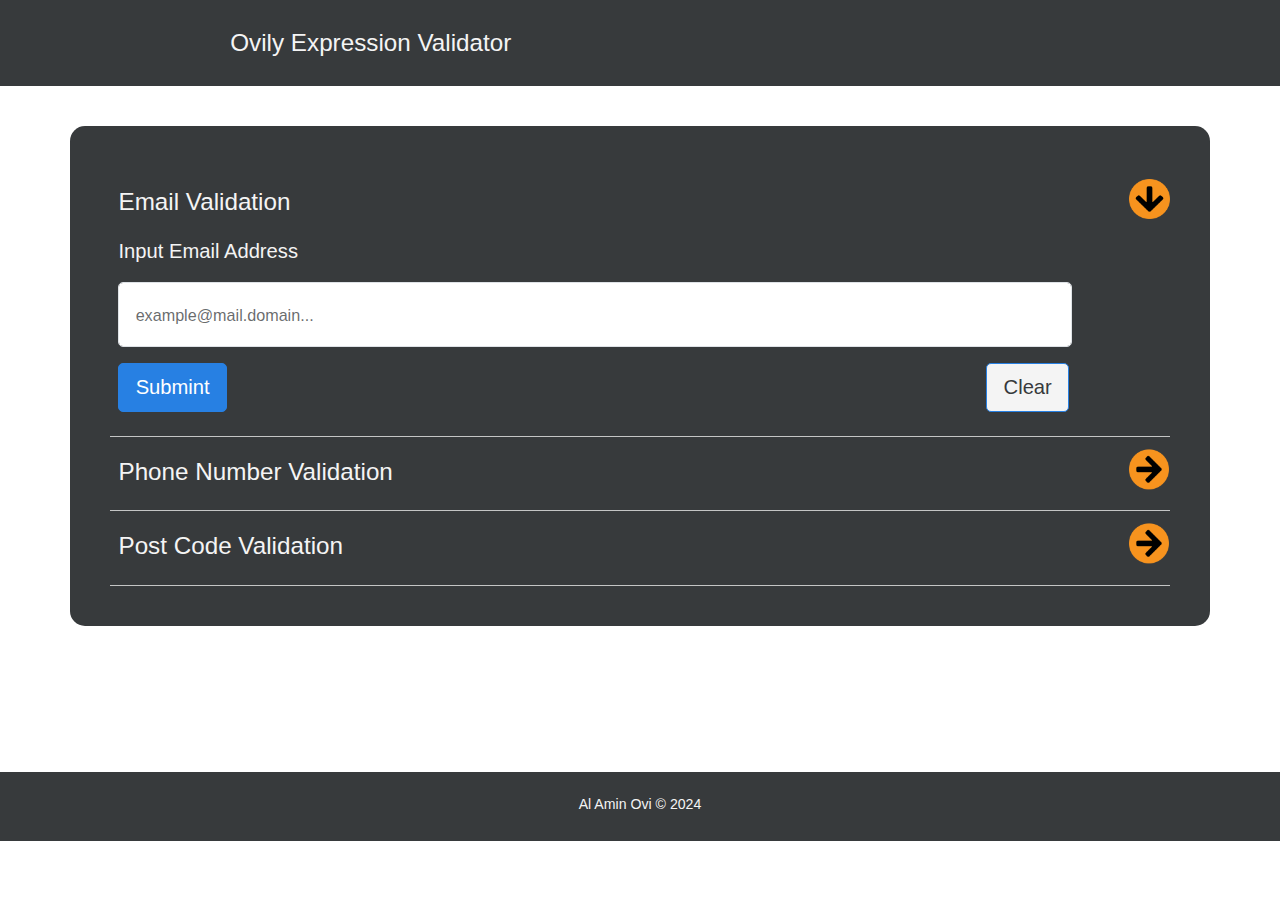
<file: index.html>
<!DOCTYPE html>
<html lang="en">
  <head>
    <meta charset="UTF-8" />
    <meta name="viewport" content="width=device-width, initial-scale=1.0" />
    <link rel="stylesheet" href="css/normalize.css" />
    <link rel="stylesheet" href="css/bootstrap.css" />
    <link rel="stylesheet" href="css/style.css" />
    <title>Ovily Expression Validator</title>
  </head>
  <body>
    <header class="navbar navbar-expand-lg bg-dark nav">
      <h2>Ovily Expression Validator</h2>
    </header>

    <div class="container container-style">
      <!-- Email -->
      <div class="collapsible">
        <header class="collapsible__header">
          <h2>Email Validation</h2>
          <img class="collaps-btn" src="images/down.png" alt="" />
        </header>
        <div class="collapsible__content">
          <div class="form-group">
            <form id="email-input">
              <label class="form-label mt-4 font" for="readOnlyInput"
                >Input Email Address</label
              >
              <input
                class="form-control input-size"
                id="readOnlyInput-email"
                type="text"
                placeholder="example@mail.domain..."
              />
              <p id="email-msg" class="msg"></p>
              <button
                type="submit"
                class="btn btn-primary btn-lg btn-decoration"
              >
                Submint
              </button>
              <button
                type="button"
                class="btn btn-primary btn-lg btn-decoration btn-clear clear-email"
              >
                Clear
              </button>
            </form>
          </div>
        </div>
      </div>
      <!-- Number -->
      <div class="collapsible collapsible--expanded">
        <header class="collapsible__header">
          <h2>Phone Number Validation</h2>
          <img class="collaps-btn" src="images/down.png" alt="" />
        </header>
        <div class="collapsible__content">
          <div class="form-group">
            <form id="number-input">
              <label class="form-label mt-4 font" for="readOnlyInput"
                >Input Phone Number</label
              >
              <input
                class="form-control input-size"
                id="readOnlyInput-number"
                type="text"
                placeholder="+8801XXXXXXXXX"
              />
              <p id="number-msg" class="msg"></p>
              <button
                type="submit"
                class="btn btn-primary btn-lg btn-decoration"
              >
                Submint
              </button>
              <button
                type="button"
                class="btn btn-primary btn-lg btn-decoration btn-clear clear-number"
              >
                Clear
              </button>
            </form>
          </div>
        </div>
      </div>
      <!-- Post Code -->
      <div class="collapsible collapsible--expanded">
        <header class="collapsible__header">
          <h2>Post Code Validation</h2>
          <img class="collaps-btn" src="images/down.png" alt="" />
        </header>
        <div class="collapsible__content">
          <div class="form-group">
            <form id="post_code-input">
              <label class="form-label mt-4 font" for="readOnlyInput"
                >Input Post Code</label
              >
              <input
                class="form-control input-size"
                id="readOnlyInput-post_code"
                type="text"
                placeholder="Example(1234)..."
              />
              <p id="post_code-msg" class="msg"></p>
              <button
                type="submit"
                class="btn btn-primary btn-lg btn-decoration"
              >
                Submint
              </button>
              <button
                type="button"
                class="btn btn-primary btn-lg btn-decoration btn-clear clear-post_code"
              >
                Clear
              </button>
            </form>
          </div>
        </div>
      </div>
    </div>
    <footer class="footer">
      <h3>Al Amin Ovi &#169; 2024</h3>
    </footer>
    <script src="js/script.js"></script>
  </body>
</html>
</file>
<file: css/style.css>
:root {
    --color-primary: #f4f4f4; 
    --color-secondary: #373A3C;
} 
html {
    font-size: 50.5%;
    /* height: 100%; */
    height: fit-content;
}
body{
    /* background: orange; */
    font-family: Arial, Helvetica, sans-serif;
    /* padding-top: 5rem; */
    display: flex;
    /* height: 50vh; */
    flex-direction: column;
    display: grid;
    
}
h2 {
    font-size: 3rem;
}
h2,
.btn-decoration,
.input-size,
.font {
    margin: 1rem;
}
.font {
    font-size: 2.5rem;
}
input[type='text'] {
    font-size: 2.5rem;
}
input::placeholder {
    font-size: 2rem;
}
.input-size {
    width: 90%;
    padding: 2rem;
    border-radius: 5px;
}
/* button */
.btn-decoration {
    font-size: 2.5rem;
    border-radius: 5px;
    padding: 1rem 2rem;
}
.btn-clear {
    padding: 1rem 2rem;
    font-size: 2.5rem;
    background: #f4f4f4;
    color: #373A3C;
}
.btn-clear:hover {
    background: #c6c6c6;
    color: #373A3C;
    transition: all 0.2s;
}
/* Nav */
.nav {
    color: #f4f4f4;
    margin-top: 0px;
    padding: 2.5rem;
}
.nav h2 {
    font-size: 2.5rem;
    display: block;
    text-align: center;
    margin-left: 3.5rem;
}
/* Container */
.container-style {
    margin-top: 5rem;
    padding: 5rem;
    background: var(--color-secondary);
    color: var(--color-primary);
    
}

/* collapsible */
.collapsible {
    padding-top: 1.5rem;
    padding-bottom: 2rem;
    border-bottom: 1px solid #ffffffb4;

}
.collapsible__header {
    display: flex;
    justify-content: space-between;
}

.collaps-btn {
    width: 5rem;
    height: 5rem;
}
.collaps-btn {
    transform: rotate(0);
    transition: transform 0.3s;
}
.collapsible__content {
    max-height: 100vh;
    opacity: 1;
    transition: all 0.3s;
}
.collapsible--expanded .collaps-btn {
    transform: rotate(-90deg);
}
.collapsible--expanded .collapsible__content {
    max-height: 0;
    overflow: hidden;
    opacity: 0;
    transition: all 0.3s;
}

.footer {
    margin-top: 18.5rem;
    /* margin-left: 3rem; */
    padding: 3rem;

    /* width: 100vh; */
    background: var(--color-secondary);

}
.footer h3 {
    color: #f4f4f4;
    display: block;
    text-align: center;

}
/* Message */
.msg {
    font-size: 2rem;
    margin-left: 1rem;
    transition: all 0.2s;
}
.msg_valid {
    color: rgb(93, 213, 93);
}
.msg_invalid {
    color: #c22e2e;
}
@media screen and (min-width: 750px) {
    .container-style {
        border-radius: 15px;
    }
    .btn-clear {
        display: flexbox;
        margin-right: 9.5%;
        float: right;
    }
    .nav h2 {
        font-size: 3rem;
        margin-left: 26rem;
    }
    .footer {
        margin-top: 18rem;
    }
}
</file>
